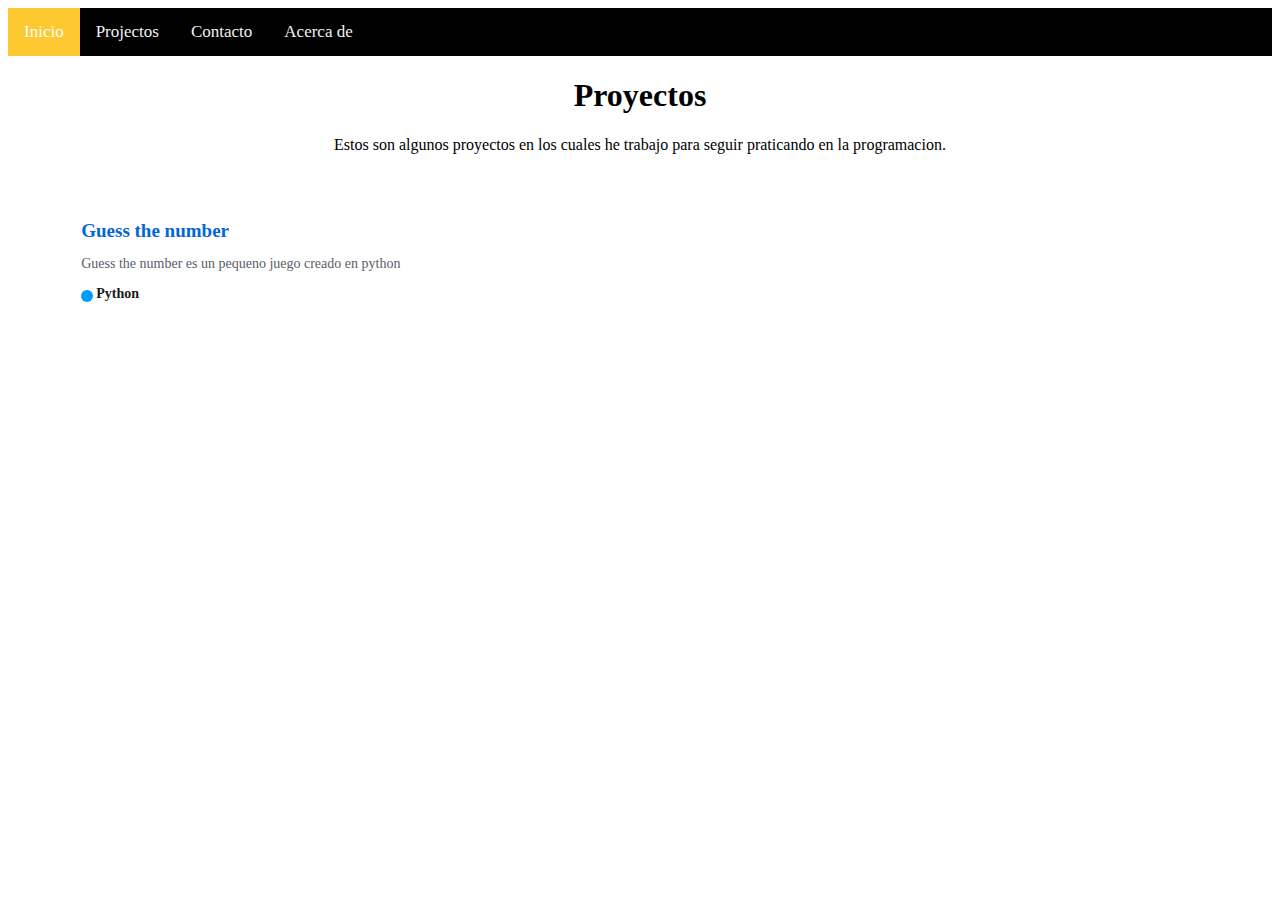
<file: projectos.html>
<!DOCTYPE html>

<html lang="es">

<head>
    <link rel="icon" href="img/icon.png">
    <meta charset="utf-8" />
    <title>BlindEye - Coding</title>
    <link href="css/projectos.css" rel="stylesheet" type="text/css">
</head>

<body>

    <div class="topnav">
        <a class="active" href="index.html">Inicio</a>
        <a href="projectos.html">Projectos</a>
        <a href="contacto.html">Contacto</a>
        <a href="acerca-de.html">Acerca de</a>
      </div> 
     
    <center>
        <h1>Proyectos</h1>
        <p>Estos son algunos proyectos en los cuales he trabajo para seguir praticando en la programacion.
        </p>
    </center>

    <div class="container">
        <div class="table-proyects">
          <div class="content-proyect">
            <a class="title-proyect" target="_blank" href="https://github.com/blindeyecoding/Guess-the-number">Guess the number</a>
            <p class="desc-proyect">Guess the number es un pequeno juego creado en python</p>
            <a class="language-proyect python"><p>Python</p></a>
          </div>


    




</body>

</html>
</file>
<file: css/projectos.css>
body{
    background-color: #fff;
    color: #000;
}

/* Add a black background color to the top navigation */
.topnav {
    background-color: #000;
    overflow: hidden;
}
  
  /* Style the links inside the navigation bar */
.topnav a {
    float: left;
    color: #f2f2f2;
    text-align: center;
    padding: 14px 16px;
    text-decoration: none;
    font-size: 17px;
}
  
  /* Change the color of links on hover */
.topnav a:hover {
    background-color: #ddd;
    color: black;
}
  
  /* Add a color to the active/current link */
.topnav a.active {
    background-color: #FDC830;
    color: white;
}

.container{
	width:90%;
	height:auto;
	margin:auto;
	padding:50px;
}
.container .description {
	margin-top:30px;
}

  /* Style for projectos */
.table-proyects {
	width:100%;
	margin:auto;
	display:flex;
	flex-wrap:wrap;
	justify-content:space-between;
	
}
.content-proyect:last-child {
	margin-right:auto;
	margin-left:10px;
}

.content-proyect {
	width:calc((100% - 30px) / 3);
	display:block;
	margin-bottom:70px;
}
.title-proyect {
	text-decoration:none;
	width:100%;
	font-size:19px;
	font-weight:700;
	text-align:left;
	color: #0366D6;
	display:block;
	margin-bottom:10px;
}
.title-proyect:hover {
	text-decoration:underline;
	outline-color:#0366D6;
	cursor:pointer;
}
.desc-proyect {
	color:#586069;
	font-size:14px;
	width:100%;
	text-align:left;
	margin-bottom:10px;
}

.language-proyect p {
   color:#191919;
   font-weight:bold;
   font-size:14px;
   margin-left:15px;
}
.language-proyect::before {
	content: " ";
	position:absolute;
	width:12px;
	height:12px;
	margin-top:4px;
	border-radius:100%;
	background:#009bff;
}

.language-proyect.java::before {
	background:#B07219;
}
.language-proyect.javascript::before {
	background:#F1E05A;
}
</file>
